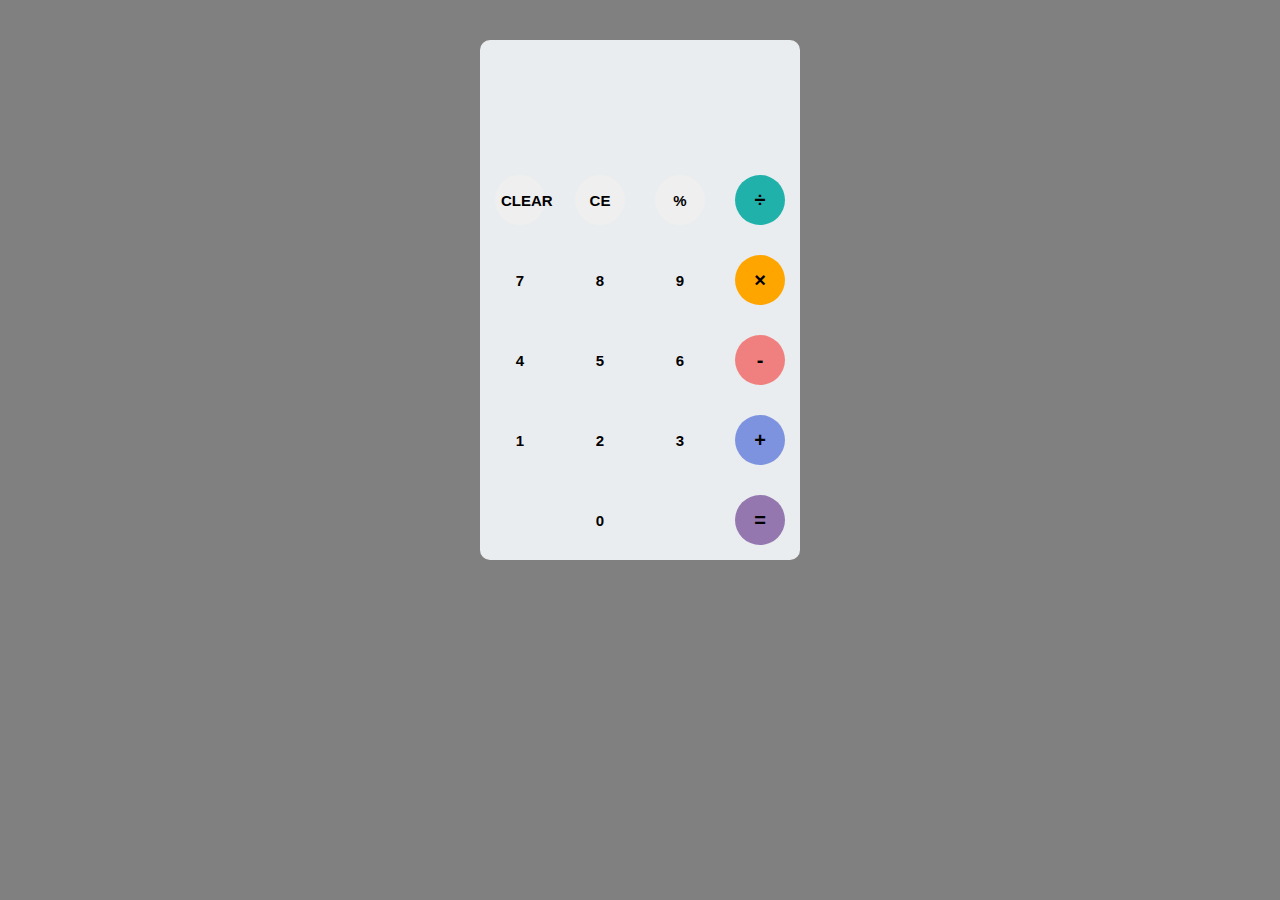
<file: index.html>
<html>
	<head>
		<link rel="stylesheet" type="text/css" href="style.css">
		<link href="https://fonts.googleapis.com/css?family=Open+Sans:600,700" rel="stylesheet">
		<title>A simple calculator</title>
	</head>
	<body>
		<div id="container">
			<div id="calculator">
				<div id="result">
					<div id="history">
						<p id="history-value"></p>
					</div>
					<div id="output">
						<p id="output-value"></p>
					</div>
				</div>
				<div id="keyboard">
					<button class="operator" id="clear">CLEAR</button>
					<button class="operator" id="backspace">CE</button>
					<button class="operator" id="%">%</button>
					<button class="operator" id="/">&#247;</button>
					<button class="number" id="7">7</button>
					<button class="number" id="8">8</button>
					<button class="number" id="9">9</button>
					<button class="operator" id="*">&times;</button>
					<button class="number" id="4">4</button>
					<button class="number" id="5">5</button>
					<button class="number" id="6">6</button>
					<button class="operator" id="-">-</button>
					<button class="number" id="1">1</button>
					<button class="number" id="2">2</button>
					<button class="number" id="3">3</button>
					<button class="operator" id="+">+</button>
					<button class="empty" id="empty"></button>
					<button class="number" id="0">0</button>
					<button class="empty" id="empty"></button>
					<button class="operator" id="=">=</button>
				</div>
			</div>
		</div>
		<script src="script.js"></script>
	</body>
</html>
</file>
<file: style.css>
body{
	font-family: 'Open Sans',sans-serif;
	background-color: gray
}
#container{
	width: 1000px;
    height: 550px;
	margin: 20px auto;	
}

#calculator{
	width: 320px;
	height: 520px;
	background-color: #eaedef;
	margin: 0 auto;
	top: 20px;
	position: relative;
	border-radius: 10px;
}
#result{
	height: 120px;
}
#history{
	text-align: right;
	height: 20px;
	margin: 0 20px;
	padding-top: 20px;
	font-size: 15px;
	color: #919191;
}
#output{
	text-align: right;
	height: 60px;
	margin: 10px 20px;
	font-size: 30px;
}
#keyboard{
	height: 400px;
}
.operator, .number, .empty{
	width: 50px;
	height: 50px;
	margin: 15px;
	float: left;
	border-radius: 50%;
	border-width: 0;
	font-weight: bold;
	font-size: 15px;
}
.number, .empty{
	background-color: #eaedef;
}
.number, .operator{
	cursor: pointer;
}
.operator:active, .number:active{
	font-size: 13px;
}
.operator:focus, .number:focus, .empty:focus{
	outline: 0;
}
button:nth-child(4){
	font-size: 20px;
	background-color: #20b2aa;
}
button:nth-child(8){
	font-size: 20px;
	background-color: #ffa500;
}
button:nth-child(12){
	font-size: 20px;
	background-color: #f08080;
}
button:nth-child(16){
	font-size: 20px;
	background-color: #7d93e0;
}
button:nth-child(20){
	font-size: 20px;
	background-color: #9477af;
}
</file>
